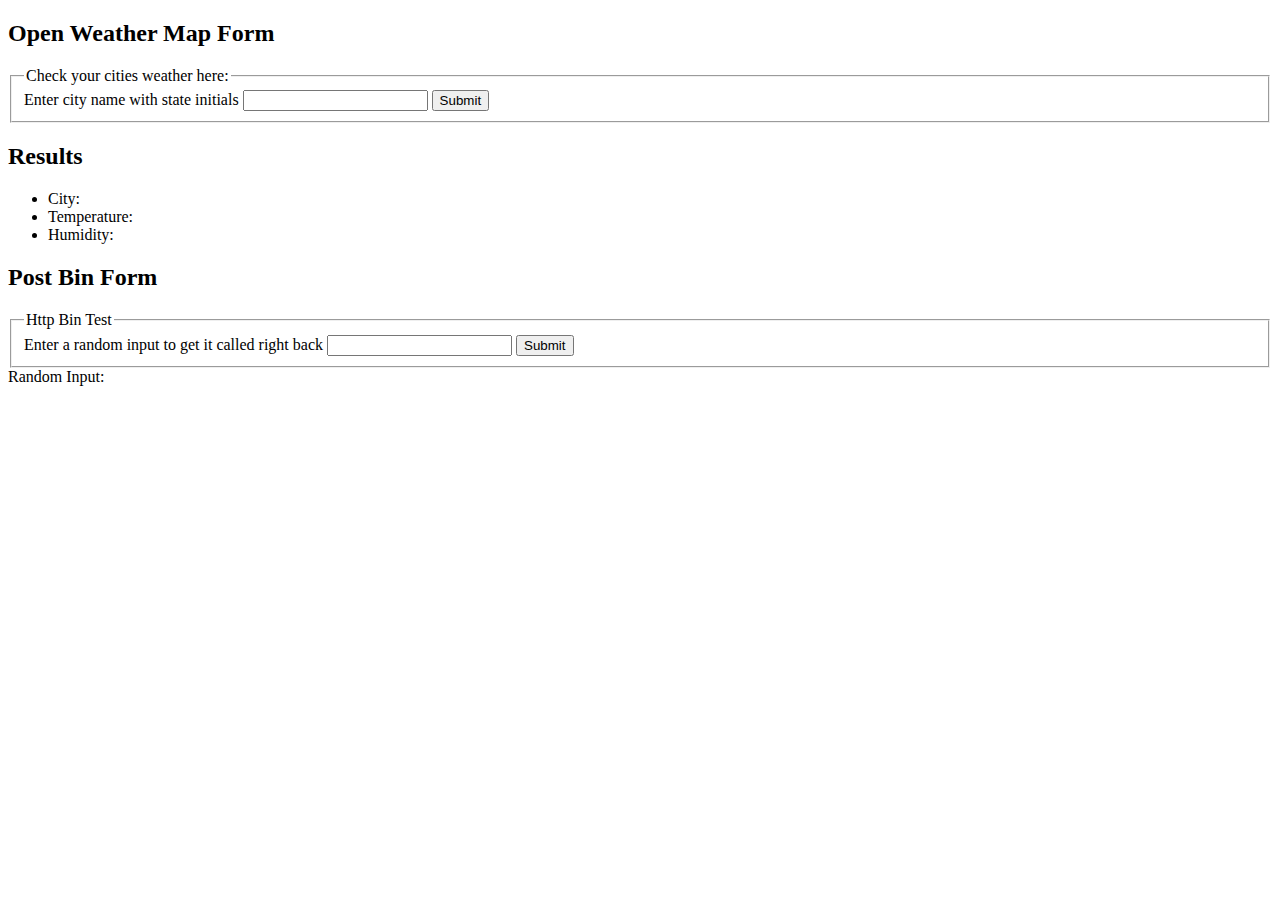
<file: AJAX/Weather Form.html>
<!DOCTYPE html>
<html>
  <head>
	<h2>Open Weather Map Form</h2>
  </head>
  <body>
    <form>
      <fieldset>
        <legend>Check your cities weather here:</legend>
        <label>Enter city name with state initials</label>
        <input type="text" name="City" id="City">
        <input type="submit" id="citySubmit" value="Submit"/>
	  </fieldset>
    </form>
    <div>
      <h2>Results</h2>
      <ul>
        <li><span>City:</span><span id="city"></span></li>
        <li><span>Temperature:</span><span id="temp"></span></li>
		<li><span>Humidity:</span><span id ="humid"></span></li>
      </ul>
    </div>
	<form>
	<h2>Post Bin Form</h2>
	 <fieldset>
	  <legend>Http Bin Test</legend>
	  <label>Enter a random input to get it called right back</legend>
	  <input type="text" name="Input" id="Bin">
	  <input type="submit" id="randomIn" value="Submit"/>
	 </fieldset>
	</form>
	<span>Random Input:</span><span id="rand"></span>
	<script src="Weather Form.js"></script>
  </body>
</html>
</file>
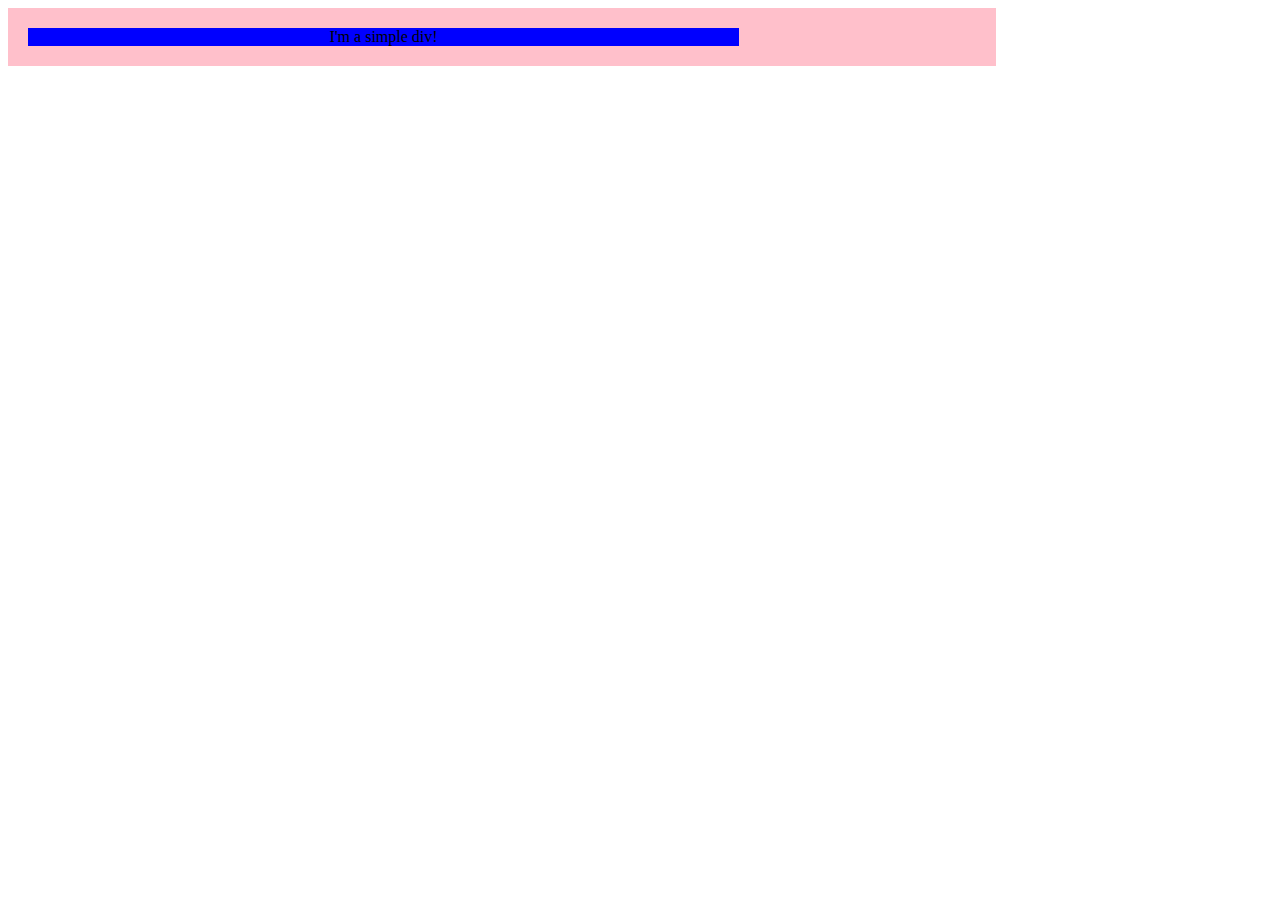
<file: HTML+CSS/div/div.html>
<!DOCTYPE html>
<html>
 <head>
  <meta charset="UTF-8">
  <title>title</title>
  <link rel="stylesheet" href="div.css" type="text/css">
 </head>
 <body>
   <div class="outer-content">
    <div class="inner-content">I'm a simple div!</div>
   </div>
 </body>
</html>
</file>
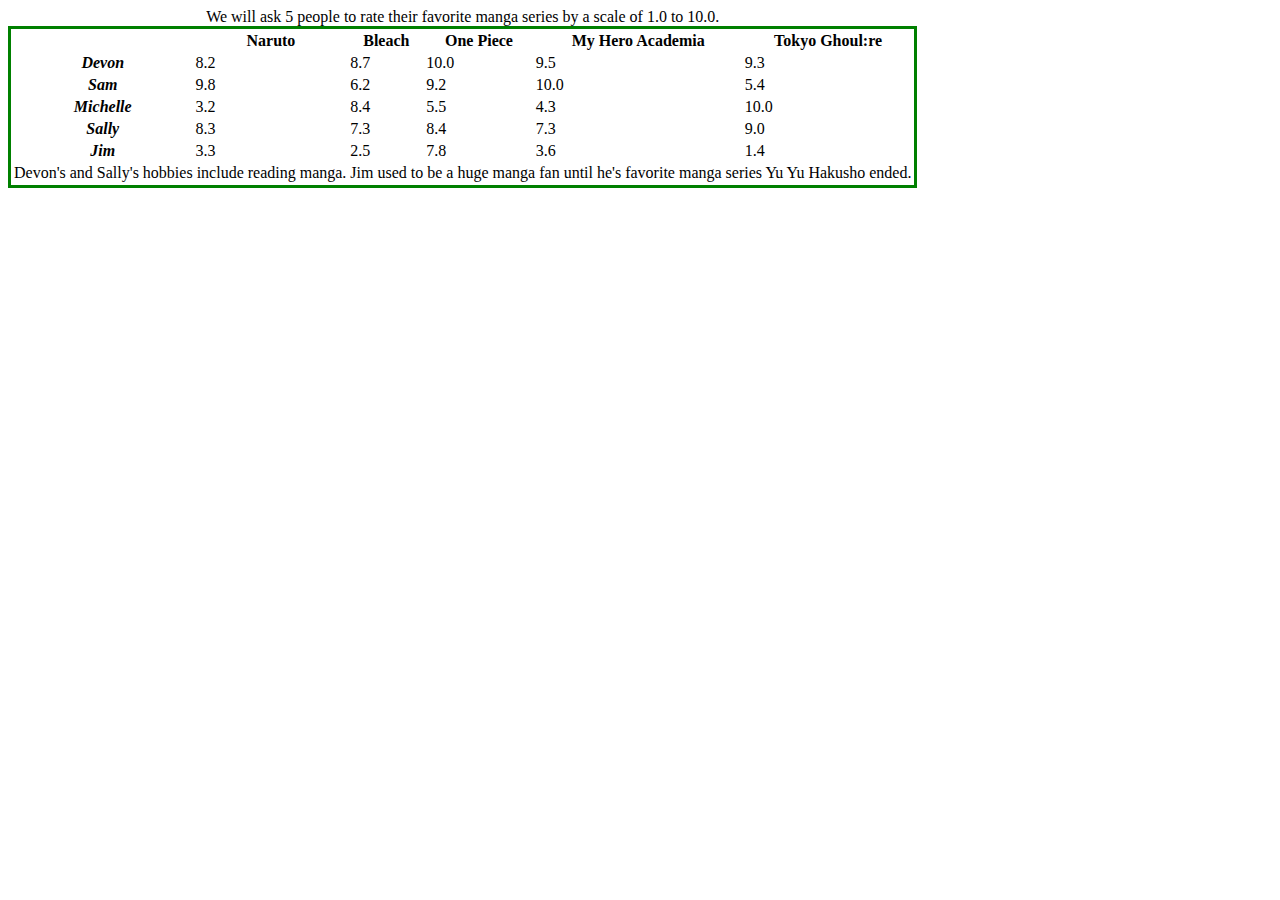
<file: HTML+CSS/Table/Table.html>
<!DOCTYPE html>
<html>
  <head>
    <meta charset="utf-8">
    <title>Anime Table</title>
    <link rel="stylesheet" href="Table.css">
  </head>
  <body>
   <table>
    <caption>We will ask 5 people to rate their favorite manga series by a scale of 1.0 to 10.0.</caption>
    <thead>
     <tr>
      <th></th>
      <th>Naruto</th>
      <th>Bleach</th>
      <th>One Piece</th>
      <th>My Hero Academia</th>
      <th>Tokyo Ghoul:re</th>
     </tr>
    </thead>
    <tbody>
     <tr>
      <th>Devon</th>
      <td>8.2</td>
      <td>8.7</td>
      <td>10.0</td>
      <td>9.5</td>
      <td>9.3</td>
     </tr>
     <tr>
      <th>Sam</th>
      <td>9.8</td>
      <td>6.2</td>
      <td>9.2</td>
      <td>10.0</td>
      <td>5.4</td>
     </tr>
     <tr>
      <th>Michelle</th>
      <td>3.2</td>
      <td>8.4</td>
      <td>5.5</td>
      <td>4.3</td>
      <td>10.0</td>
     </tr>
     <tr>
      <th>Sally</th>
      <td>8.3</td>
      <td>7.3</td>
      <td>8.4</td>
      <td>7.3</td>
      <td>9.0</td>
     </tr>
     <tr>
      <th>Jim</th>
      <td>3.3</td>
      <td>2.5</td>
      <td>7.8</td>
      <td>3.6</td>
      <td>1.4</td>
     </tr>
     <tr>
      <td colspan="2">Devon's and Sally's hobbies include reading manga.</td>
      <td colspan="4">Jim used to be a huge manga fan until he's favorite manga series Yu Yu Hakusho ended.</td>
     </tr>
    </tbody>
  </table>
 </body>
</html>
</file>
<file: HTML+CSS/div/div.css>
.outer-content{
	background-color:pink;
	padding:20px;
	position:relative;
	width:75%;
}  

.inner-content{
	background-color:blue;
	background-position:center;
	width:75%;
	text-align:center;
}
</file>
<file: HTML+CSS/Table/Table.css>
table{
	border-style:solid;
	border-color:green;
}

tbody th{
	font-style:italic;
}`
</file>
